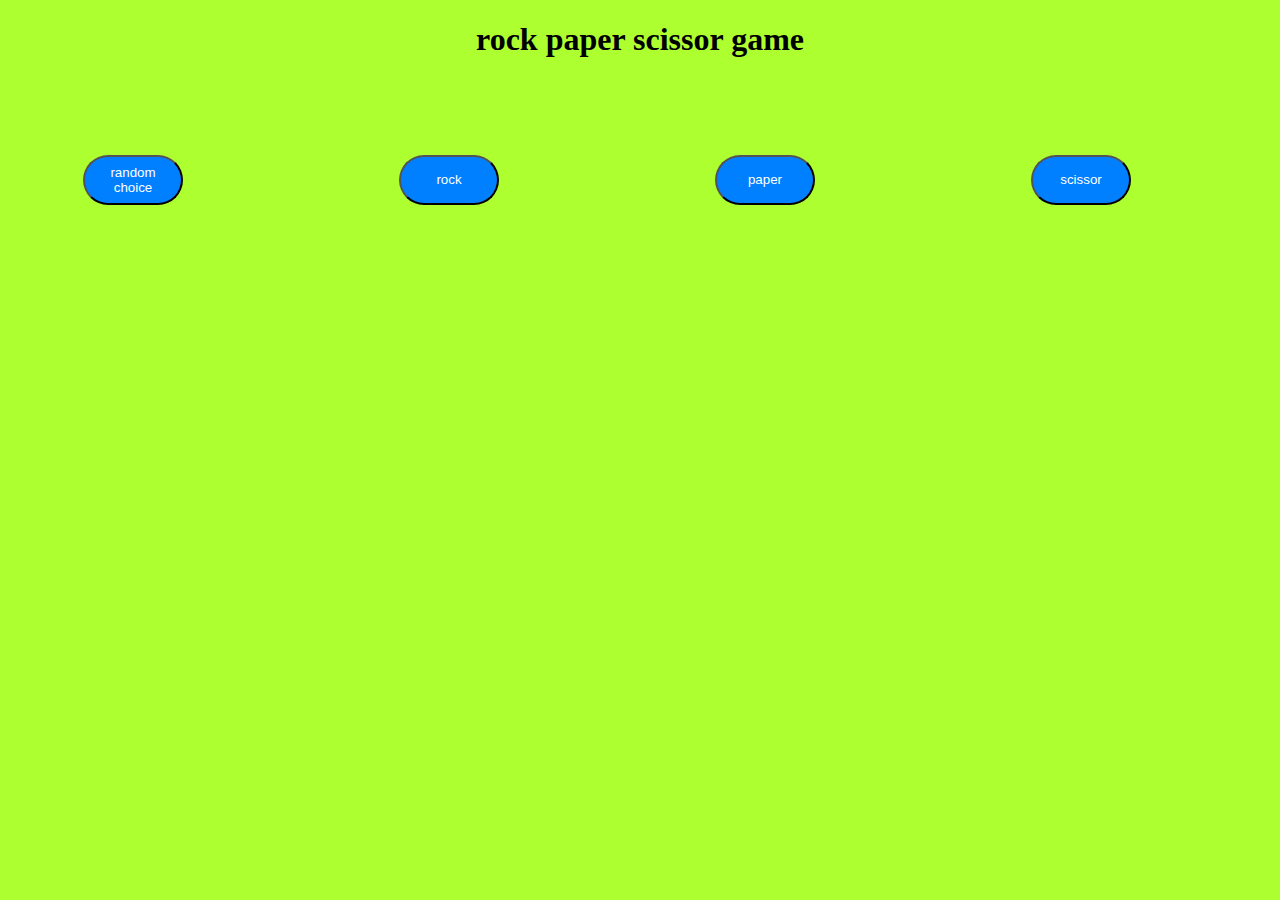
<file: index.html>
<!DOCTYPE html>
<html lang="en">
<head>
    <meta charset="UTF-8">
    <meta http-equiv="X-UA-Compatible" content="IE=edge">
    <meta name="viewport" content="width=device-width, initial-scale=1.0">
    <script src="javascript.js" defer></script>
    <link rel="stylesheet" href="styles.css">
    <title>rock paper scissor</title>
</head>
<body>
    <h1>rock paper scissor game</h1>
    <div class="flex-container">
        <div class="item">
            <button onclick="randomChoice()" id="random">random choice</button>
        </div>
        <div class="item">
            <button onclick="rockChoice()" id="rock">rock</button>
        </div>
        <div class="item">
            <button onclick="paperChoice()" id="paper">paper</button>
        </div>
        <div class="item">
            <button onclick="scissorChoice()" id="scissor">scissor</button>
    </div>
    </div>
    <div id="item6">
        <h3></h3>
    </div>
    <div id="item0">
        <h2></h2>
        </div>
        <div id="item1">
            <h3></h3>
        </div>
        <div id="item2">
            <h3></h3>
        </div>
        <div id="item3">
            <h3></h3>
        </div>
        <div id="item4">
            <h3></h3>
        </div>
        <div id="item5">
            <h3></h3>
        </div>
</body>
</html>
</file>
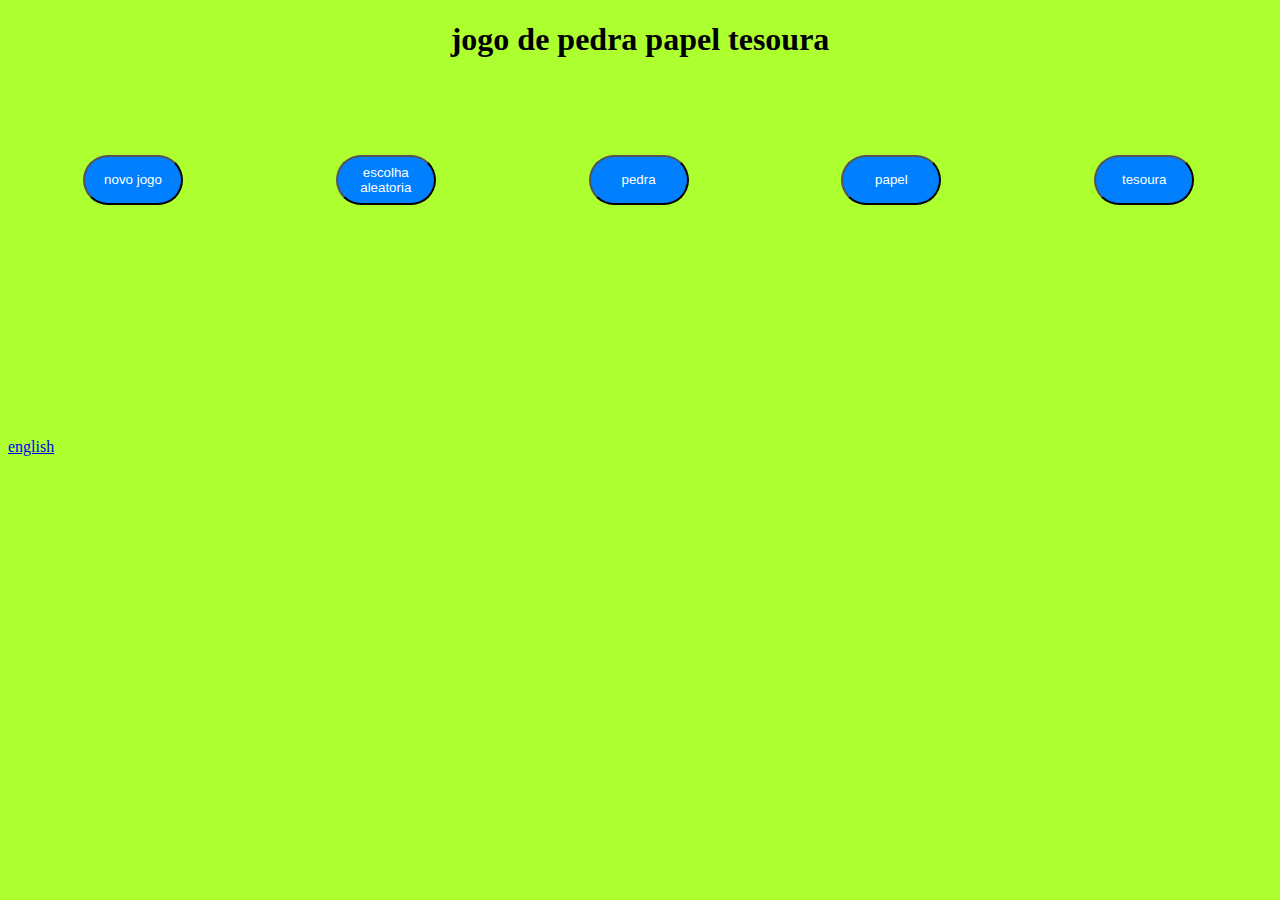
<file: portugues.html>
<!DOCTYPE html>
<html lang="en">
<head>
    <meta charset="UTF-8">
    <meta http-equiv="X-UA-Compatible" content="IE=edge">
    <meta name="viewport" content="width=device-width, initial-scale=1.0">
    <script src="ptbrjavascript.js" defer></script>
    <link rel="stylesheet" href="styles.css">
    <title>pedra papel tesoura</title>
</head>
<body>
    <h1>jogo de pedra papel tesoura</h1>
    <div class="flex-container">
        <div class="item">
            <button onclick="newGame()" id="newgame">novo jogo</button>
        </div>
        <div class="item">
            <button onclick="randomChoice()" id="random">escolha aleatoria</button>
        </div>
        <div class="item">
            <button onclick="rockChoice()" id="rock">pedra</button>
        </div>
        <div class="item">
            <button onclick="paperChoice()" id="paper">papel</button>
        </div>
        <div class="item">
            <button onclick="scissorChoice()" id="scissor">tesoura</button>
    </div>
    </div>
    <div id="item6">
        <h3></h3>
    </div>
    <div id="item0">
        <h2></h2>
        </div>
        <div id="item1">
            <h3></h3>
        </div>
        <div id="item2">
            <h3></h3>
        </div>
        <div id="item3">
            <h3></h3>
        </div>
        <div id="item4">
            <h3></h3>
        </div>
        <div id="item5">
            <h3></h3>
        </div>
        <a href="index.html">english</a>
</body>
</html>
</file>
<file: styles.css>
button{ 
    background-color:rgb(0, 128, 255);
    color:white;
    height: 50px;
    width: 100px;
    border-radius: 30px;
}
body{
    background-color: #adff2f;
}
.flex-container{
    flex-direction: row;
    display: flex;
}
.item{
    height: 150px;
    flex: 1 1 auto;
    flex: 1;
    margin: 75px;
}
h1{
    text-align: center;
}
#item0 {
    text-align: center;
    font-size: 30px;

}
#item1 {
    text-align: center;
    font-size: 20px;
}
#item2 {
    text-align: center;
    font-size: 20px;
}
#item3 {
    text-align: center;
    font-size: 20px;
}
#item4 {
    text-align: center;
    font-size: 20px;
}
#item5 {
    text-align: center;
    font-size: 30px;

}
#item6 {
    text-align: center;
    font-size: 50px;

}
</file>
